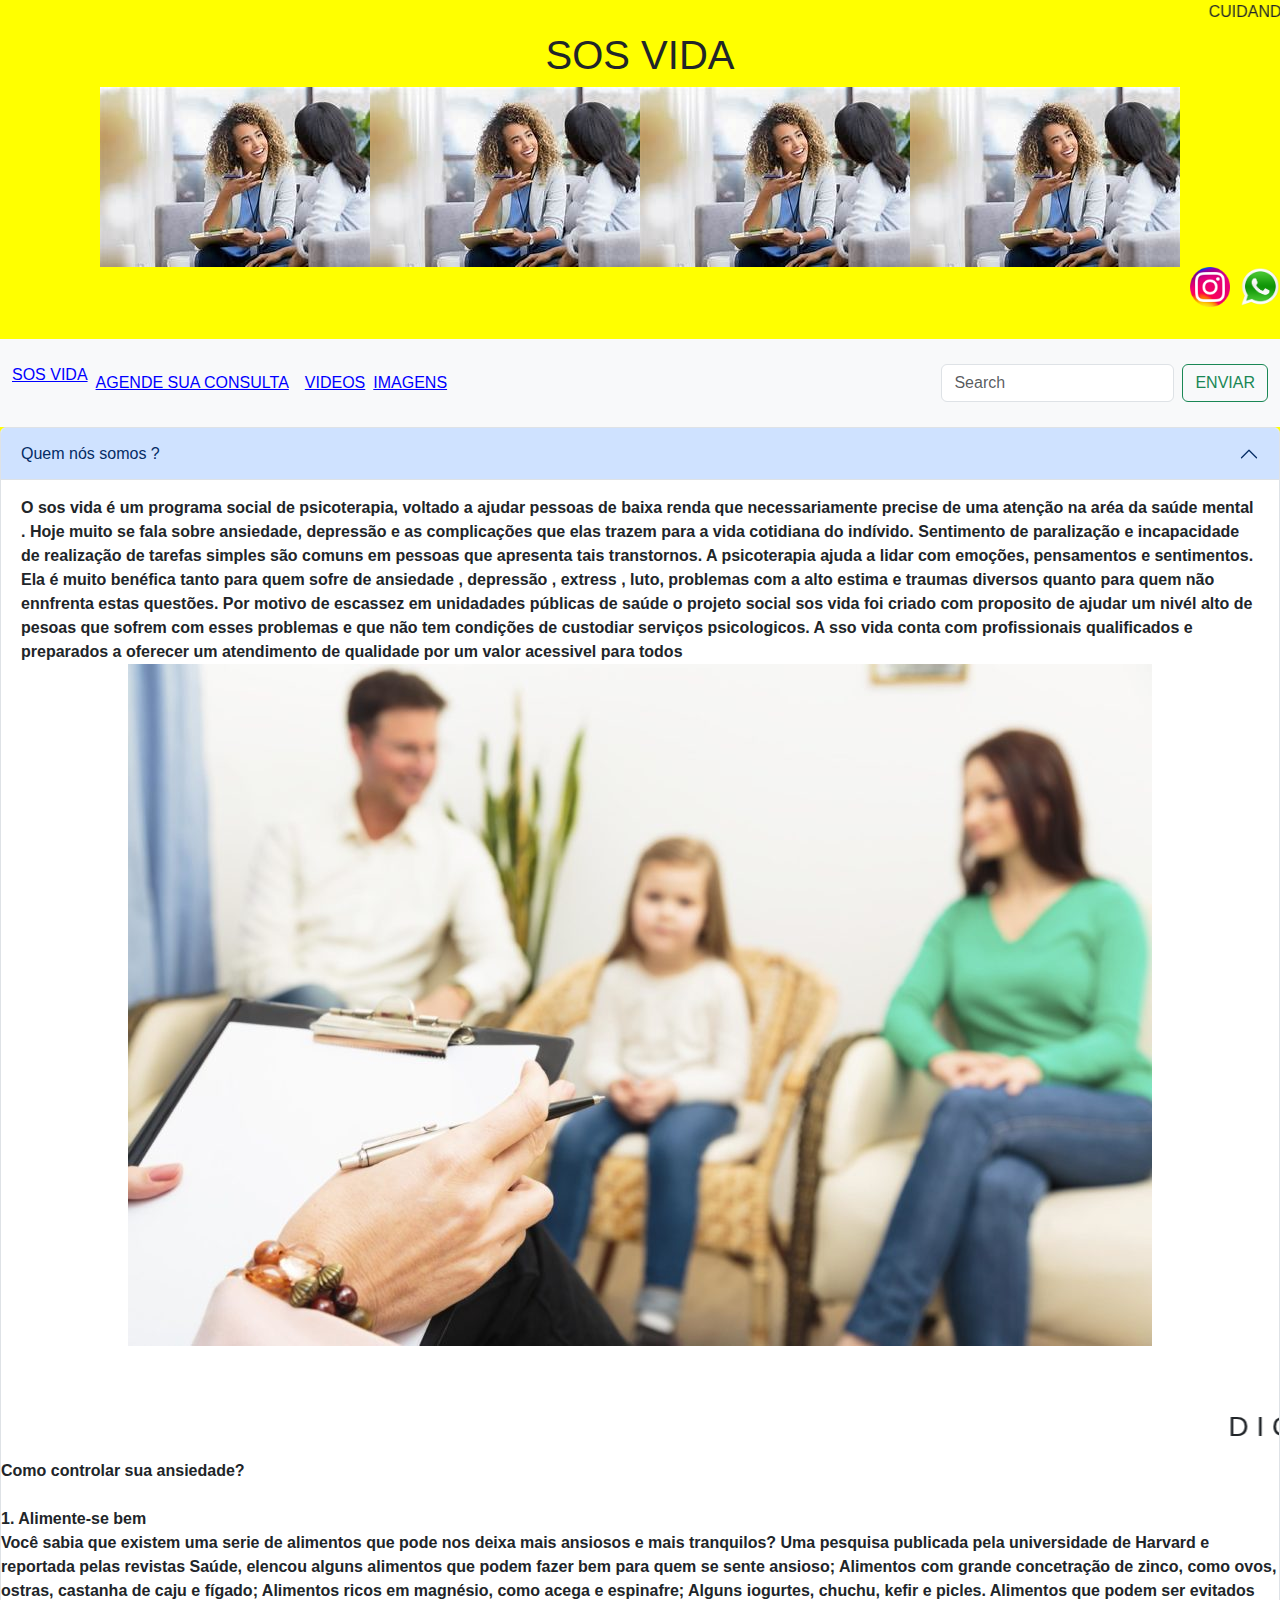
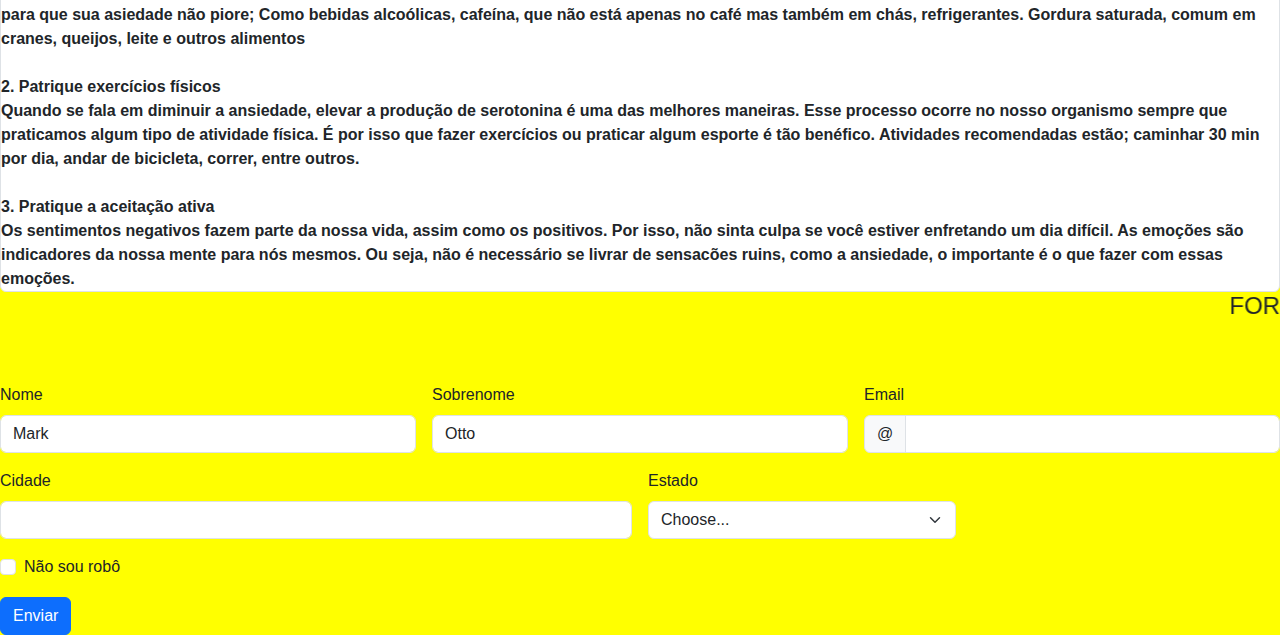
<file: SITE..HTML>
<!doctype html>
<html lang="PT-BR">
  <head>
    <meta charset="utf-8">
    <meta name="viewport" content="width=device-width, initial-scale=1">
    <title>&lt;marquee&gt;Cuidando da Sua Saúde Mental</title>
    <marquee behavior="scroll" direction="left">CUIDANDO DA SUA SAÚDE MENTAL</marquee>


    <link href="https://cdn.jsdelivr.net/npm/bootstrap@5.3.3/dist/css/bootstrap.min.css" rel="stylesheet" integrity="sha384-QWTKZyjpPEjISv5WaRU9OFeRpok6YctnYmDr5pNlyT2bRjXh0JMhjY6hW+ALEwIH" crossorigin="anonymous">
     <link rel="stylesheet" href="SITE.CSS">
     
</head>
  <body>
   <center> <h1 class="title"> SOS VIDA </h1>
     <img src="th.jpg" alt="SAUDE"><img src="th.jpg" alt="SAUDE"><img src="th.jpg" alt="SAUDE"><img src="th.jpg" alt="SAUDE">
   </center>
  <div class="corner-text" ><a href="https://api.whatsapp.com/send?phone=SEUNUMERO" target="_blank"><img src="whatsapp-logo-icone.png" alt="WhatsApp" width="40" height="40"class="right-aligned"></a>
<a href="https://www.instagram.com/seuusuario" target="_blank"><img src="Instagram-Logo-PNG-Image-1.png"  alt="Instagram" width="40" height="40" class="right-aligned"></a>
  </div>
<br>
<br>
<br>
    <!--BARRA DE NAVEGAÇÃO-->
    
    <nav class= "navbar navbar-expand-lg bg-body-tertiary">
        <div class="container-fluid">
          <a class="nav-link active" aria-current="" href="https://fundacaotidesetubal.org.br/entrevista-com-ana-carolina-barros-silva/?gad_source=1&gclid=EAIaIQobChMI366w9a_JhQMVTUh_AB0LhAKXEAAYBCAAEgJxdPD_BwE" style="color: blue;"sublinhado><p><u><span> SOS VIDA </a></li></P></u></span></li></a>
                    <button class="navbar-toggler" type="button" data-bs-toggle="collapse" data-bs-target="#navbarSupportedContent" aria-controls="navbarSupportedContent" aria-expanded="false" aria-label="Toggle navigation">
            <span class="navbar-toggler-icon"></span>
          </button>
          <div class="collapse navbar-collapse" id="navbarSupportedContent">
            <ul class="navbar-nav me-auto mb-2 mb-lg-0">
              <li class="nav-item">
                <a class="nav-link active" aria-current="page" href="#" style="color: blue;"sublinhado><p><u><span> AGENDE SUA CONSULTA</a></li></P></u></ul></span</li></a>
              </li>
              <div class="collapse navbar-collapse" id="navbarSupportedContent">
              <ul class="navbar-nav me-auto mb-2 mb-lg-0">
                <li class="nav-item">
                  <a class="nav-link active" aria-current="" href="https://www.youtube.com/embed/8YG8HABY25w" style="color: blue;"sublinhado><p><u><span> VIDEOS </a></li></P></u></span></li></a>
                  </li>
                  <li><a class="dropdown-item" href="atendimento-infantil-2-1024x682.jpg" href="atendimento-psicologico-gratis.jpg" href="images.jpeg"href="#" style="color: blue;"sublinhado><p><u><span> <BR>IMAGENS</BR></a></li></P></u></span></li></a>
                  </ul>
              </li>
              <form class="d-flex" role="search">
              <input class="form-control me-2" type="PESQUISE AQUI " placeholder="Search" aria-label="Search">
              <button class="btn btn-outline-success" type="submit">ENVIAR</button>
            </form>
          </div>
        </div>
      </nav>
      
      <div class="accordion" id="accordionExample">
        <div class="accordion-item">
          <h2 class="accordion-header">
            <button class="accordion-button" type="button" data-bs-toggle="collapse" data-bs-target="#collapseOne" aria-expanded="true" aria-controls="collapseOne">
              Quem nós somos ?
            </button>
          </h2>
          <div id="collapseOne" class="accordion-collapse collapse show" data-bs-parent="#accordionExample">
            <div class="accordion-body">
              <strong> O sos vida é um programa social de psicoterapia, voltado a ajudar pessoas de baixa renda que necessariamente precise de uma atenção na aréa da saúde mental . 
            Hoje muito se fala sobre ansiedade, depressão e as complicações que elas trazem para a vida cotidiana do indívido. Sentimento de paralização e incapacidade de realização de tarefas simples são comuns em pessoas que apresenta tais transtornos.
            A psicoterapia ajuda a lidar com emoções, pensamentos e sentimentos. Ela é muito benéfica tanto para quem sofre de ansiedade , depressão , extress , luto, problemas com a alto estima e traumas diversos quanto para quem não ennfrenta estas questões. Por motivo de escassez em unidadades públicas de saúde o projeto social sos vida foi criado com proposito de ajudar um nivél alto de pesoas que sofrem com esses problemas e que não tem condições de custodiar  serviços psicologicos. A sso vida conta com profissionais qualificados e preparados a oferecer um atendimento de qualidade por um valor acessivel para todos </strong>  <code></code>
            <br>
            <div class="col-12">
            </div>
            <center><div class="carousel">
              <img src="atendimento-infantil-2-1024x682.jpg" alt="Imagem 1">
              <img src="atendimento-psicologico-gratis.jpg" alt="Imagem 2">
              <img src="img-como-montar-um-consultorio-de-psicologia.jpg" alt="Imagem 3">
            </center>
            </div>
          
            <script src="site.js"></script>
           <br>
           <br>
           <center><marquee behavior="scroll" direction="left"><h3> D I C A S </marquee> </h3></center>
           <strong>Como controlar sua ansiedade?</strong> <code></code>
           <br>
           <br>
           <strong>1. Alimente-se bem </strong>
           <br>
           <strong> Você sabia que existem uma serie de alimentos que pode nos deixa mais ansiosos e mais tranquilos? Uma pesquisa publicada pela universidade de Harvard e reportada pelas revistas Saúde, elencou alguns alimentos que podem fazer bem para quem se sente ansioso; 
             Alimentos com grande concetração de zinco, como ovos, ostras, castanha de caju e fígado; 
             Alimentos ricos em magnésio, como acega e espinafre;
             Alguns iogurtes, chuchu, kefir e picles. Alimentos que podem ser evitados para que sua asiedade não piore; Como bebidas alcoólicas, cafeína, que não está apenas no café mas também em chás, refrigerantes. Gordura saturada, comum em cranes, queijos, leite e outros alimentos</strong> <code></code>
             <br>
             <br>
             <strong>2. Patrique exercícios físicos</strong>
            <br>
            <strong> Quando se fala em diminuir a ansiedade, elevar a produção de serotonina é uma das melhores maneiras. Esse processo ocorre no nosso organismo sempre que praticamos algum tipo de atividade física. É por isso que fazer exercícios ou praticar algum esporte é tão benéfico.
              Atividades recomendadas estão; caminhar 30 min por dia, andar de bicicleta, correr, entre outros.</strong>
            <br>
            <br>
            <strong>3. Pratique a aceitação ativa</strong>
            <br>
            <strong> Os sentimentos negativos fazem parte da nossa vida, assim como os positivos. Por isso, não sinta culpa se você estiver enfretando um dia difícil. As emoções são indicadores da nossa mente para nós mesmos. Ou seja, não é necessário se livrar de sensacões ruins, como a ansiedade, o importante é o que fazer com essas emoções.</strong> <code></code>
            <br>
          
          
        </div>
          </div>
        </div>
        <center><h4><marquee behavior="scroll" direction="left">FORMULÁRIO DE AGENDAMENTO</marquee></h4></center>
           <br>
           <br>
          </h2>
          <div id="collapseTwo" class="accordion-collapse collapse" data-bs-parent="#accordionExample">
            <div class="accordion-body">
              <strong>This is the second item's accordion body.</strong> It is hidden by default, until the collapse plugin adds the appropriate classes that we use to style each element. These classes control the overall appearance, as well as the showing and hiding via CSS transitions. You can modify any of this with custom CSS or overriding our default variables. It's also worth noting that just about any HTML can go within the <code>.accordion-body</code>, though the transition does limit overflow.
            </div>
          </div>
        </div>
       
          <div id="collapseThree" class="accordion-collapse collapse" data-bs-parent="#accordionExample">
            <div class="accordion-body">
              <strong>This is the third item's accordion body.</strong> It is hidden by default, until the collapse plugin adds the appropriate classes that we use to style each element. These classes control the overall appearance, as well as the showing and hiding via CSS transitions. You can modify any of this with custom CSS or overriding our default variables. It's also worth noting that just about any HTML can go within the <code>.accordion-body</code>, though the transition does limit overflow.
            </div>
          </div>
        </div>
      </div>

      <form class="row g-3 needs-validation" novalidate>
        <div class="col-md-4">
          <label for="validationCustom01" class="form-label">Nome</label>
          <input type="text" class="form-control" id="validationCustom01" value="Mark" required>
          <div class="valid-feedback">
            Looks good!
          </div>
        </div>
        <div class="col-md-4">
          <label for="validationCustom02" class="form-label">Sobrenome</label>
          <input type="text" class="form-control" id="validationCustom02" value="Otto" required>
          <div class="valid-feedback">
            Looks good!
          </div>
        </div>
        <div class="col-md-4">
          <label for="validationCustomUsername" class="form-label">Email</label>
          <div class="input-group has-validation">
            <span class="input-group-text" id="inputGroupPrepend">@</span>
            <input type="text" class="form-control" id="validationCustomUsername" aria-describedby="inputGroupPrepend" required>
            <div class="invalid-feedback">
              Please choose a username.
            </div>
          </div>
        </div>
        <div class="col-md-6">
          <label for="validationCustom03" class="form-label">Cidade</label>
          <input type="text" class="form-control" id="validationCustom03" required>
          <div class="invalid-feedback">
            Please provide a valid city.
          </div>
        </div>
        <div class="col-md-3">
          <label for="validationCustom04" class="form-label">Estado</label>
          <select class="form-select" id="validationCustom04" required>
            <option selected disabled value="">Choose...</option>
            <option>...</option>
          </select>
          <div class="invalid-feedback">
            Please select a valid state.
          </div>
        </div>
              </div>
        </div>
        <div class="col-12">
          <div class="form-check">
            <input class="form-check-input" type="checkbox" value="" id="invalidCheck" required>
            <label class="form-check-label" for="invalidCheck">
              Não sou robô
            </label>
            <div class="invalid-feedback">
              You must agree before submitting.
            </div>
          </div>
        </div>
        <div class="col-12">
          <button class="btn btn-primary" type="submit">Enviar</button>
        </div>
      </div>
      </form>
    <script src="https://cdn.jsdelivr.net/npm/bootstrap@5.3.3/dist/js/bootstrap.bundle.min.js" integrity="sha384-YvpcrYf0tY3lHB60NNkmXc5s9fDVZLESaAA55NDzOxhy9GkcIdslK1eN7N6jIeHz" crossorigin="anonymous"></script>
  </body>
</html>
</file>
<file: SITE.CSS>
body{
    background-color: yellow;
    font-family: Arial, Helvetica, sans-serif;
    font-size: medium;
    margin-bottom: 20 px ;
    
    
}
carousel{
    display: flex;
    overflow: hidden;
}

title{
    font-family: ARIAL,sans-serif;color: #ff6600;
    text-shadow: 2px 2px 4px rgba(0,0,0,0,5);
}
.instagram-logo, .whatsapp-logo {
    position: absolute;
    top: 10px; /* ajuste a distância do topo conforme necessário */
    right: 10px; /* ajuste a distância da direita conforme necessário */
  }
  
  .instagram-logo {
    width: 50px; /* Defina a largura desejada para o logo do Instagram */
  }
  
  .whatsapp-logo {
    width: 50px; /* Defina a largura desejada para o logo do WhatsApp */
  }

  .right-aligned {
    float: right;
    margin-left: 10px; /* ajuste conforme necessário para criar espaço entre a imagem e o texto ao lado */
  }
</file>
